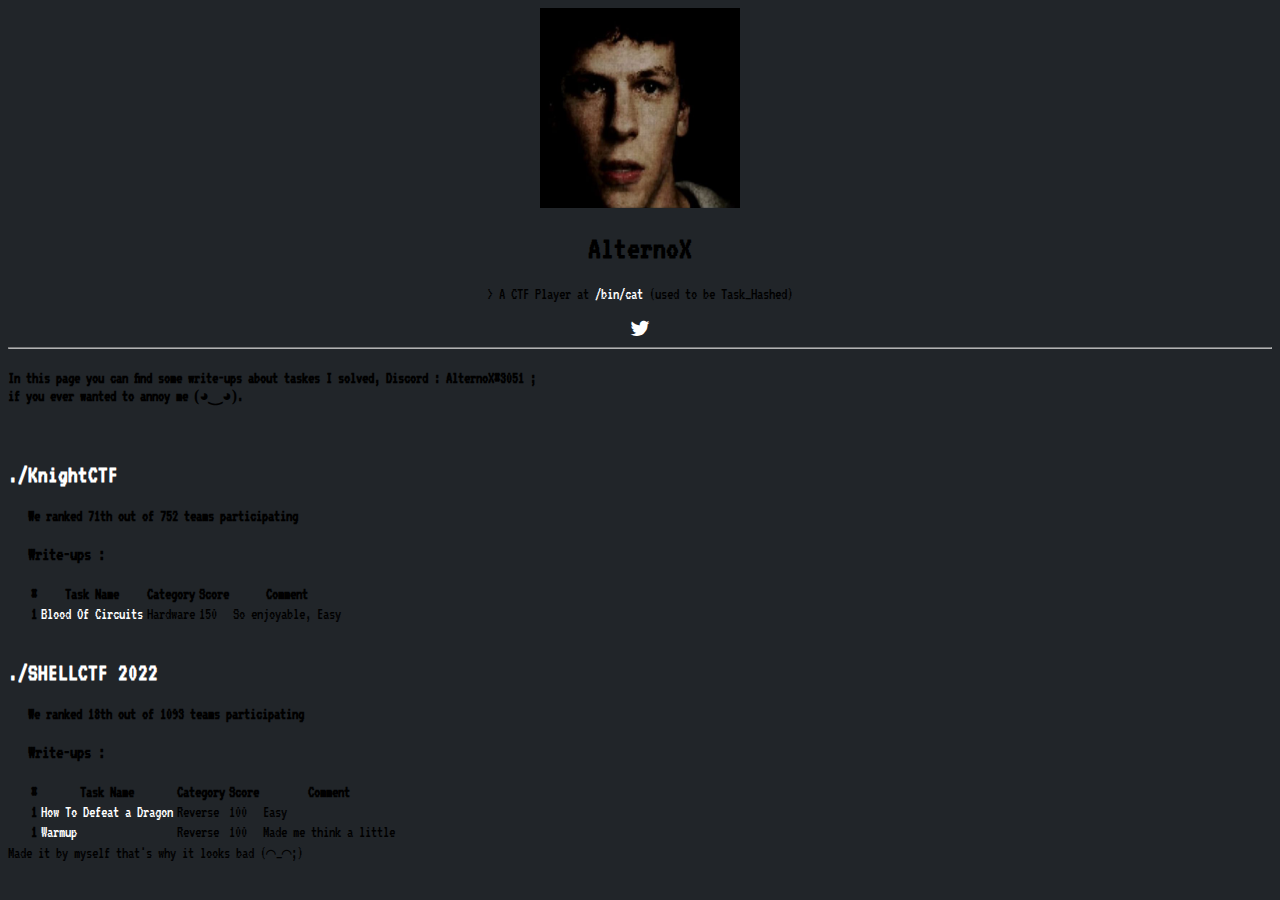
<file: index.html>
<!doctype html>
<html lang="en">
   <head>
      <!-- Required meta tags -->
      <meta charset="utf-8">
      <meta name="viewport" content="width=device-width, initial-scale=1">
      <!-- Bootstrap CSS -->
      <link href="https://cdn.jsdelivr.net/npm/bootstrap@5.1.3/dist/css/bootstrap.min.css" rel="stylesheet" integrity="sha384-1BmE4kWBq78iYhFldvKuhfTAU6auU8tT94WrHftjDbrCEXSU1oBoqyl2QvZ6jIW3" crossorigin="anonymous">
      <title>AlternoX</title>
      <link href="style.css" rel="stylesheet">
      <link rel="stylesheet" href="https://cdnjs.cloudflare.com/ajax/libs/font-awesome/4.7.0/css/font-awesome.min.css">

   </head>
   <body>
      
         <div class="container-fluid bg-dark mt-1 " style="width:100%;height: 100%;">

            <div class="container bg-secondary pt-3">

                <center>
                <div>
                    <script src="https://tryhackme.com/badge/228335"></script>
                </div>  
               <div class="row justify-content-center align-items-center" id="User">
                
                  <div class="col col-6" >
                     <img id="face" class="border border-dark rounded" src="FacePic.JPG" title="Well, not my face ofc ...">
                  </div>
                  <div class="col col-6">
                     <h1 class="text-light">AlternoX</h1>
                     <p class="text-light"> > A CTF Player at <a href="https://ctftime.org/team/211363" target="_blank">/bin/cat </a>(used to be Task_Hashed) </p>
                    <div class="col col-6"><a href="https://twitter.com/Alter_NOX_" target="_blank" class="fa fa-twitter" style="font-size:16pt;"></a></div>

                  </div>
               </div>
               
            </center>

               <hr style="opacity: 0.7;">
               <div id="site" class="container pt-1">
                <h4 class="text-light">In this page you can find some write-ups about taskes I solved, Discord : AlternoX#3051 ; <br>if you ever wanted to annoy me <span style="font-family: elephant;font-size: 12pt;" >(◕‿◕)</span>.</h4>
                <div class="container-fluid">
                    <br>
                    <h2 class="text-light"><a href="https://ctftime.org/event/1545" target="_blank">./KnightCTF</a></h2>
                    <h4 class="text-light" style="padding-inline-start: 20px;">We ranked 71th out of 752 teams participating</h4>
                    <h3 class="text-light" style="padding-inline-start: 20px;">Write-ups : </h3>
                    <table class="table text-light table-hover text-large" style="padding-inline-start: 20px;">
                        <thead>
                          <tr>
                            <th scope="col">#</th>
                            <th scope="col">Task Name</th>
                            <th scope="col">Category</th>
                            <th scope="col">Score</th>
                            <th scope="col">Comment</th>
                          </tr>
                        </thead>
                        <tbody>
                          <tr>   
                            <th scope="row">1</th>
                            <td><a href="KnightCTF/Bloodofcircuit.html" target="_blank">Blood Of Circuits</a></td>
                            <td>Hardware</td>
                            <td>150</td>
                            <td scope="col">So enjoyable, Easy</td>
                          </tr>
                        
                         
                        </tbody>
                      </table>
                </div>
                <div class="container-fluid">
                    <br>
                    <h2 class="text-light"><a href="https://ctftime.org/event/1604"" target="_blank">./SHELLCTF 2022</a></h2>
                    <h4 class="text-light" style="padding-inline-start: 20px;">We ranked 18th out of 1093 teams participating</h4>
                    <h3 class="text-light" style="padding-inline-start: 20px;">Write-ups : </h3>
                    <table class="table text-light table-hover text-large" style="padding-inline-start: 20px;">
                        <thead>
                          <tr>
                            <th scope="col">#</th>
                            <th scope="col">Task Name</th>
                            <th scope="col">Category</th>
                            <th scope="col">Score</th>
                            <th scope="col">Comment</th>
                          </tr>
                        </thead>
                        <tbody>
                          <tr>   
                            <th scope="row">1</th>
                            <td><a href="SHELLCTF/Howtodefeatadragon/Howtodefeatadragon.html" target="_blank">How To Defeat a Dragon</a></td>
                            <td>Reverse</td>
                            <td>100</td>
                            <td scope="col">Easy</td>
                          </tr>
                          <tr>   
                            <th scope="row">1</th>
                            <td><a href="SHELLCTF/Warmup/Warmup.html" target="_blank">Warmup</a></td>
                            <td>Reverse</td>
                            <td>100</td>
                            <td scope="col">Made me think a little</td>
                          </tr>
                        
                         
                        </tbody>
                      </table>
                </div>
                </div>
                <footer class=" text-center text-white pt-5 " style="bottom: 0;">
                    <!-- Copyright -->
                   <div class="text-center p-3">
                       Made it by myself that's why it looks bad (⌒_⌒;)
                    
                   </div>
               </footer>
            </div>
            
         </div>
      
      <script src="https://cdn.jsdelivr.net/npm/bootstrap@5.1.3/dist/js/bootstrap.bundle.min.js" integrity="sha384-ka7Sk0Gln4gmtz2MlQnikT1wXgYsOg+OMhuP+IlRH9sENBO0LRn5q+8nbTov4+1p" crossorigin="anonymous"></script>
   </body>
</html>
</file>
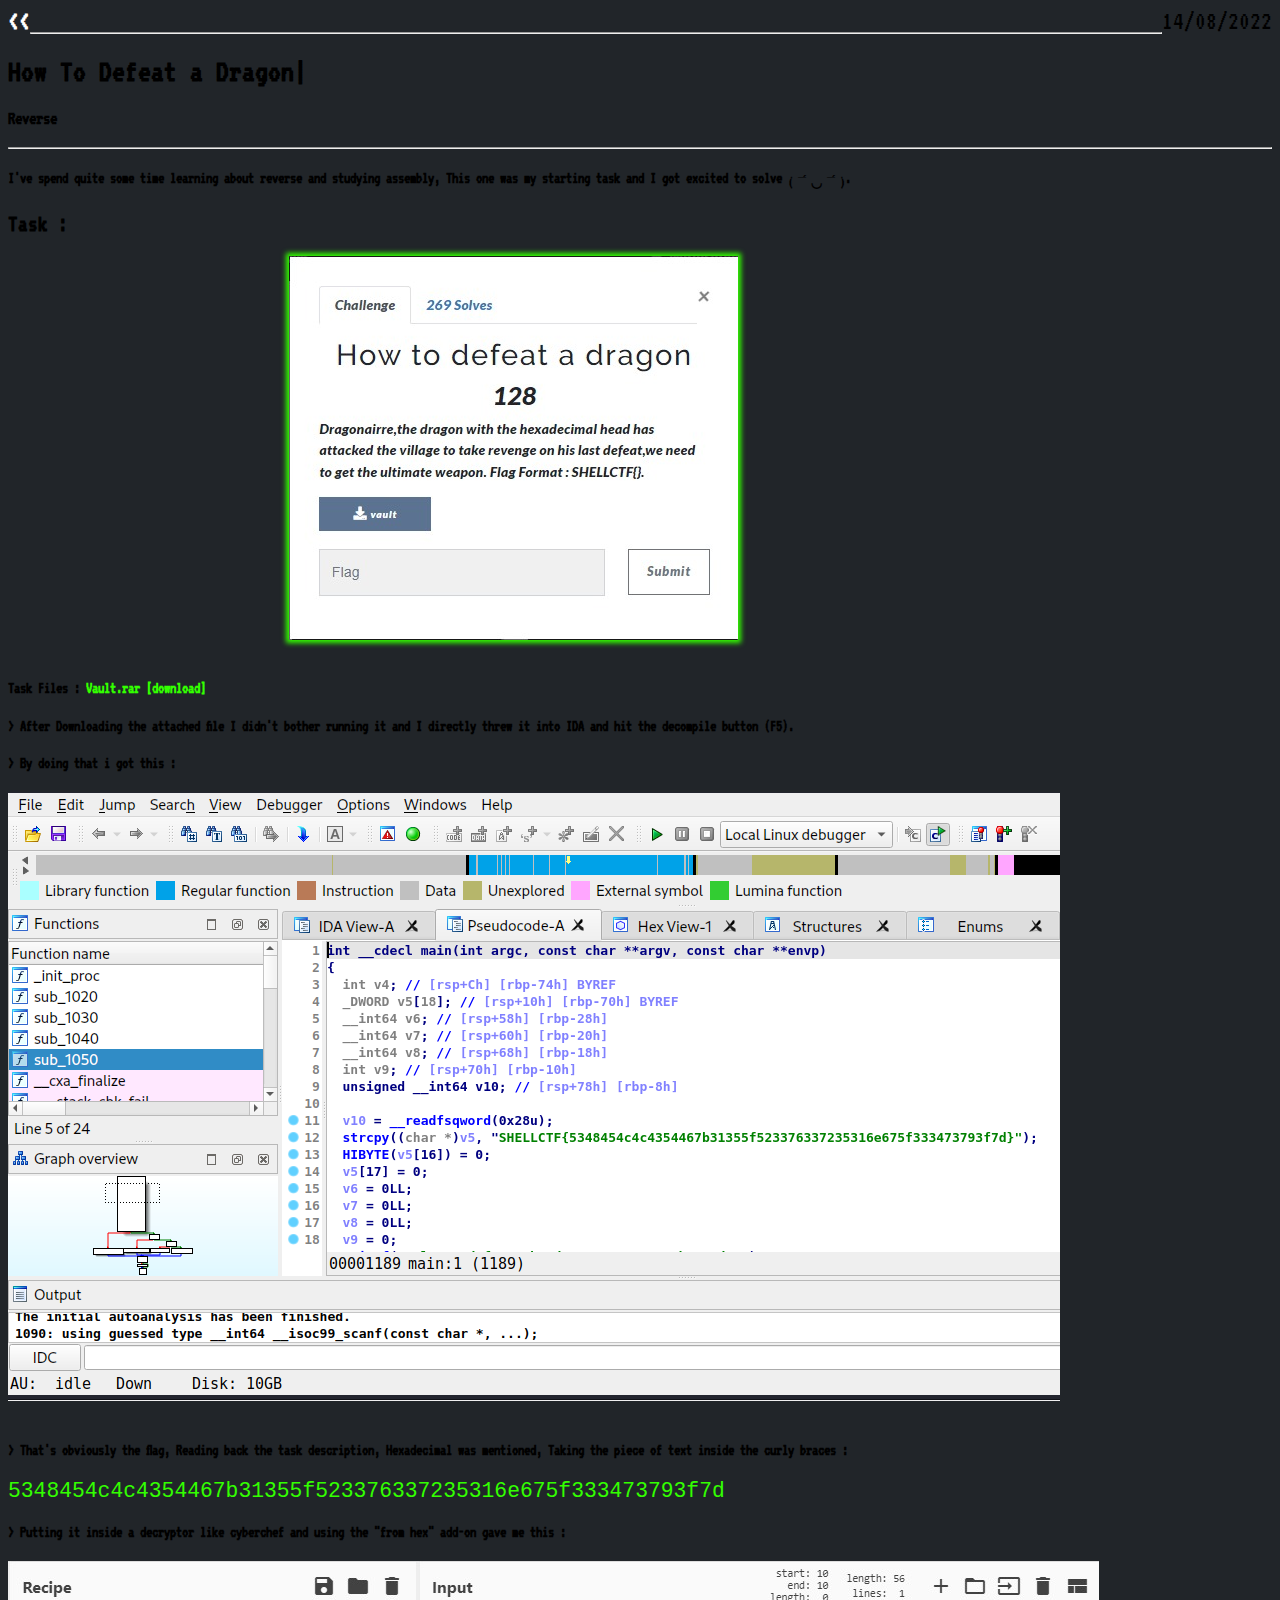
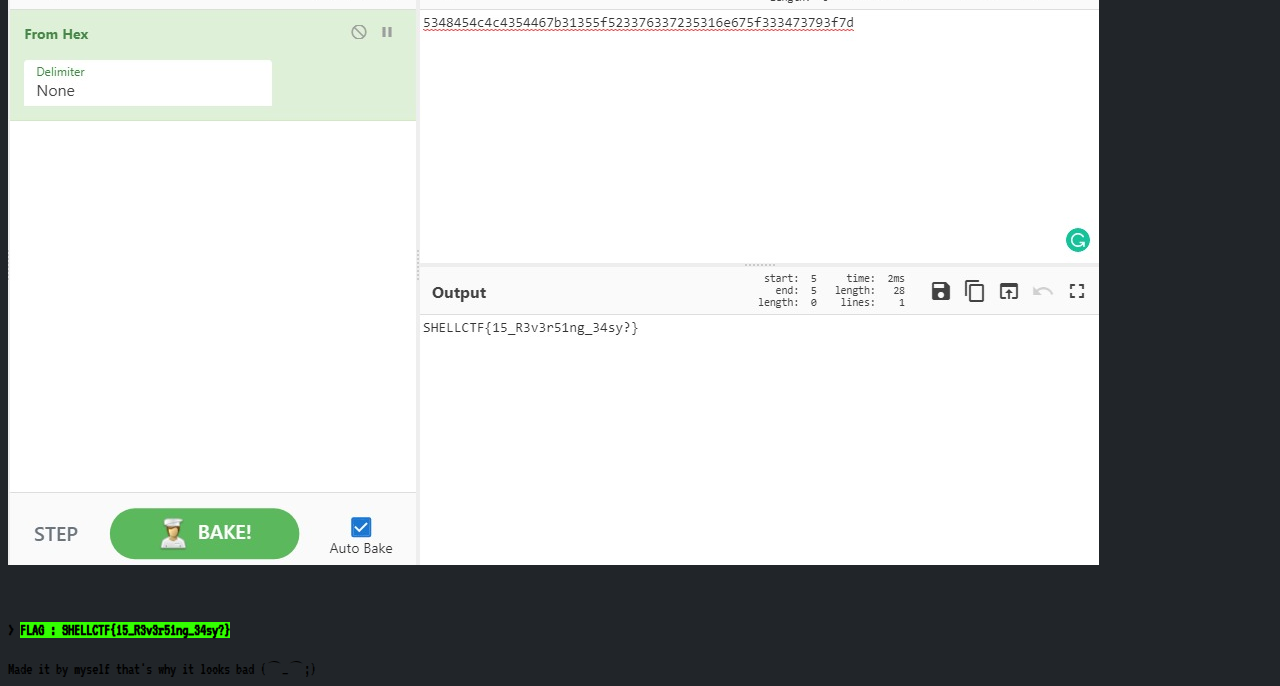
<file: SHELLCTF/Howtodefeatadragon/Howtodefeatadragon.html>
<!doctype html>
<html lang="en">
   <head>
      <!-- Required meta tags -->
      <meta charset="utf-8">
      <meta name="viewport" content="width=device-width, initial-scale=1">
      <!-- Bootstrap CSS -->
      <link href="https://cdn.jsdelivr.net/npm/bootstrap@5.1.3/dist/css/bootstrap.min.css" rel="stylesheet" integrity="sha384-1BmE4kWBq78iYhFldvKuhfTAU6auU8tT94WrHftjDbrCEXSU1oBoqyl2QvZ6jIW3" crossorigin="anonymous">
      <title>AlternoX | How to defeat a dragon</title>
      <link href="../../style.css" rel="stylesheet">
   </head>
   <body>
      
         <div class="container-fluid bg-dark mt-1 " style="width:100%;height: 100%;">
            <div class="container bg-secondary pt-3">
                    <div class="container">
                        <a href="../../index.html" style="float:left;font-size: 20pt;font-weight:bold;" > << </a><span class="text-white"style="float:right;font-size: 20pt;" >14/08/2022</span><br><hr>
                       <h1 class="text-light text-center">How To Defeat a Dragon<span id="curs">|</span></h1>
                       <h3 class="text-light text-center">Reverse</h3>
                    </div>
               

               <hr>
               <div id="site" class="container pt-1">
                <h4 class="text-light">I've spend quite some time learning about reverse and studying assembly, This one was my starting task and I got excited to solve <sub>( ‾́ ◡ ‾́ )</sub>.</h4>
                
                <div class="container-fluid">
                    <h2 class="text-light">Task : </h2>
                    <center>
                    <img class="border border-dark img-fluid"id="taskimg" src="Howtodefeatadragon.jpeg" style="    box-shadow: 0px 0px 5px 3px #33ff00;">
                    </center>
                    <br>
                    <h4 class="text-light">Task Files : <a href="vault.rar" id="taskfiles" download>Vault.rar [download]</a></h4>
                    <h4 class="text-light"> > After Downloading the attached file I didn't bother running it and I directly threw it into IDA and hit the decompile button (F5).</h4>
                    <h4 class="text-light"  > > By doing that i got this : </h4>
                    <img class="img-fluid" src="VaultIDA.PNG" >
                    <br>
                    <br>
                    <h4 class="text-light"> > That's obviously the flag, Reading back the task description, Hexadecimal was mentioned, Taking the piece of text inside the curly braces : </h4>
                    <code>5348454c4c4354467b31355f523376337235316e675f333473793f7d</code>
                    <h4 class="text-light"> > Putting it inside a decryptor like cyberchef and using the "from hex" add-on gave me this :  </h4>
                   
                    <img class="img-fluid" src="Flag.jpeg" >
                    <br>
                    <br>
                    <h4 class="text-light">
                         <br />
                         > <span style="background:#33ff00; color:black;"> FLAG : SHELLCTF{15_R3v3r51ng_34sy?}</span>

                    </h4>
                        
                    
                </div>
                </div>
                <footer class=" text-center text-white pt-5 " style="bottom: 0;">
                    <!-- Copyright -->
                   <div class="text-center p-3">
                       Made it by myself that's why it looks bad (⌒_⌒;)
                    
                   </div>
               </footer>
            </div>
            
         </div>
      
      <script src="https://cdn.jsdelivr.net/npm/bootstrap@5.1.3/dist/js/bootstrap.bundle.min.js" integrity="sha384-ka7Sk0Gln4gmtz2MlQnikT1wXgYsOg+OMhuP+IlRH9sENBO0LRn5q+8nbTov4+1p" crossorigin="anonymous"></script>
   </body>
</html>
</file>
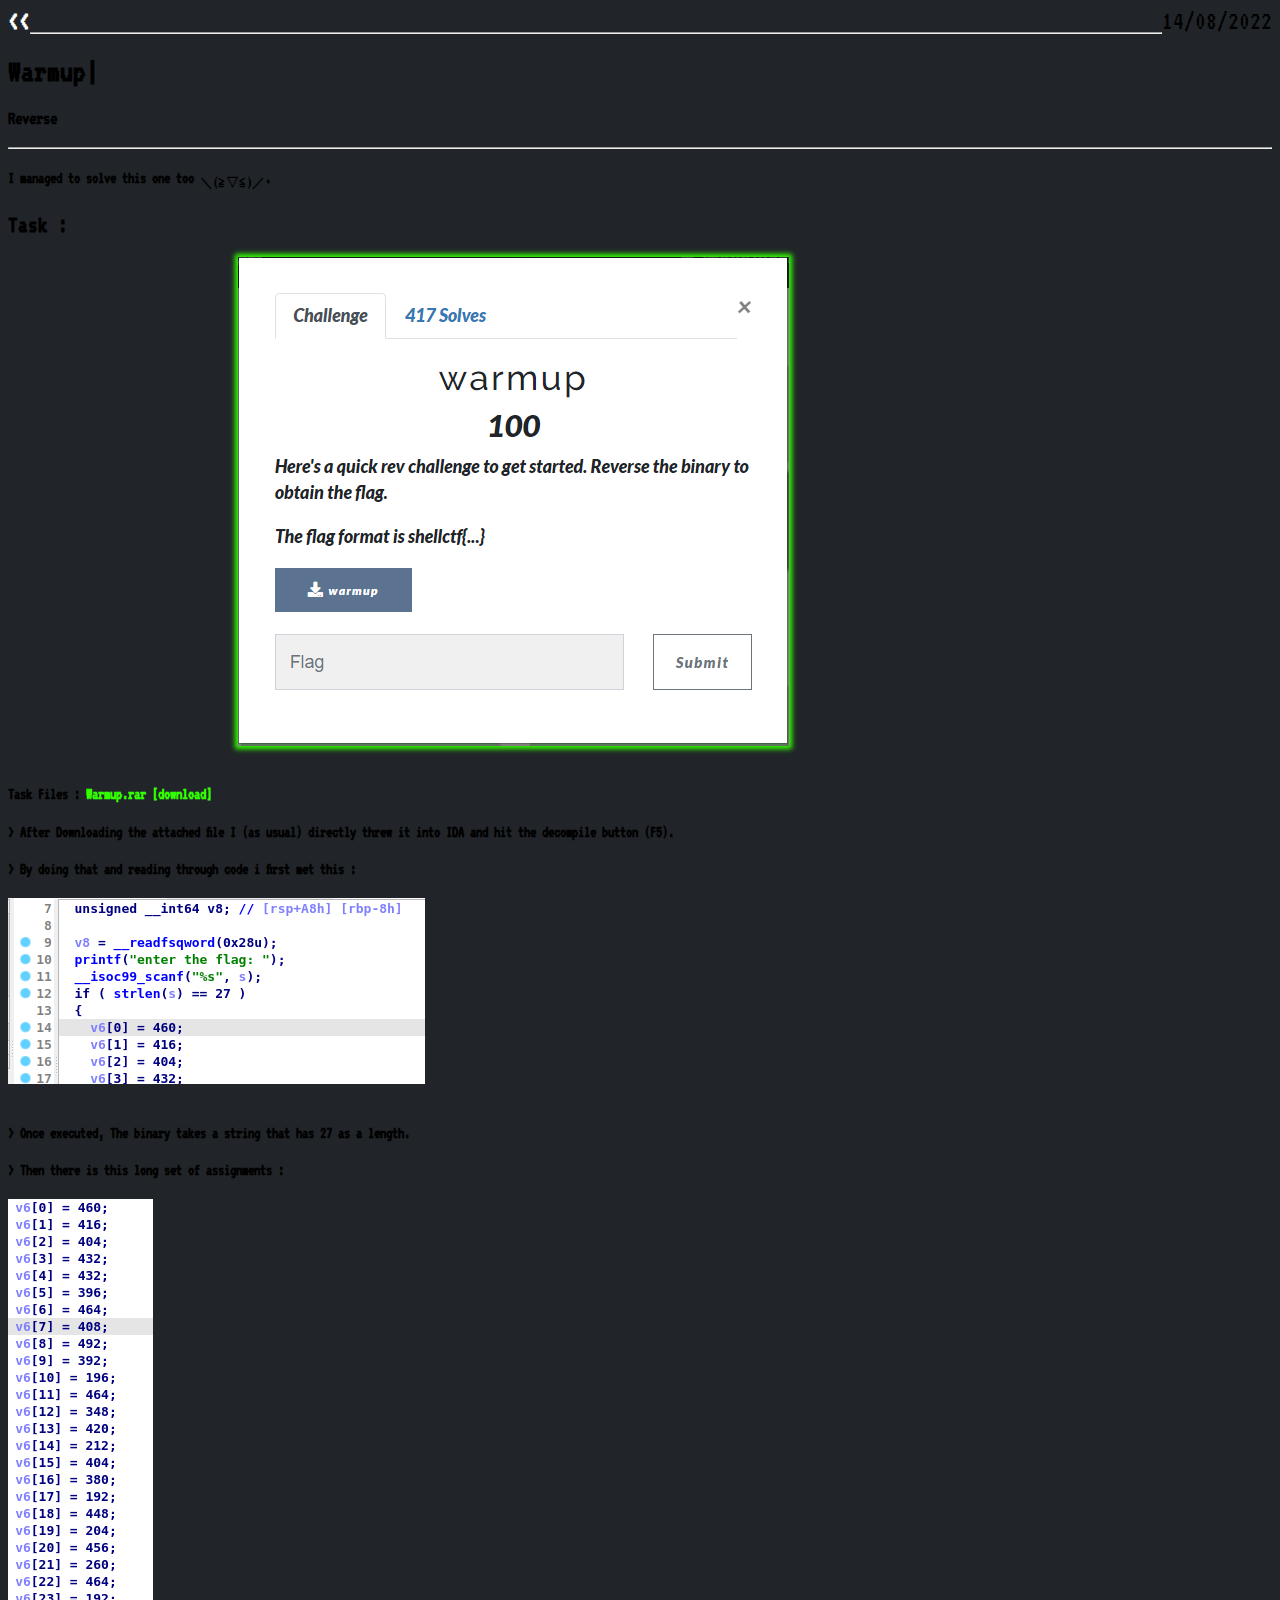
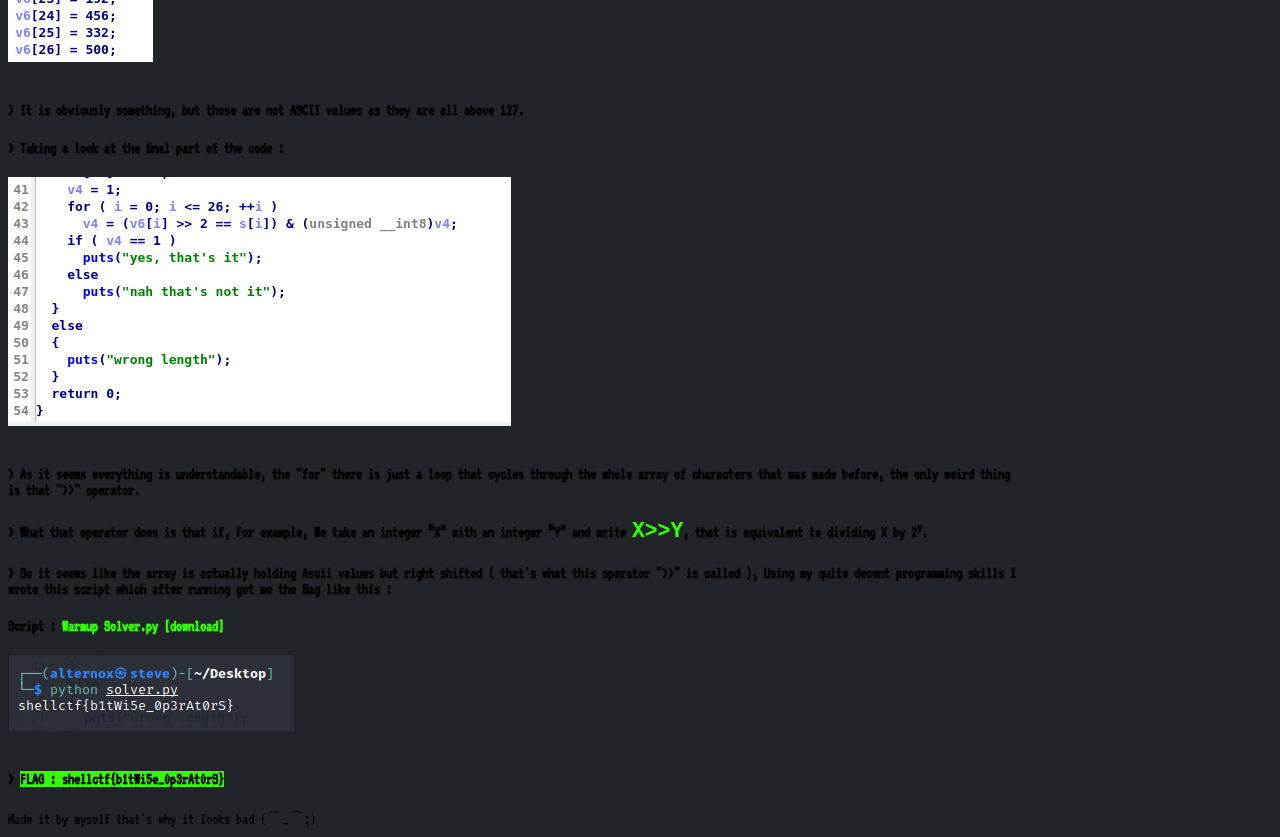
<file: SHELLCTF/Warmup/Warmup.html>
<!doctype html>
<html lang="en">
   <head>
      <!-- Required meta tags -->
      <meta charset="utf-8">
      <meta name="viewport" content="width=device-width, initial-scale=1">
      <!-- Bootstrap CSS -->
      <link href="https://cdn.jsdelivr.net/npm/bootstrap@5.1.3/dist/css/bootstrap.min.css" rel="stylesheet" integrity="sha384-1BmE4kWBq78iYhFldvKuhfTAU6auU8tT94WrHftjDbrCEXSU1oBoqyl2QvZ6jIW3" crossorigin="anonymous">
      <title>AlternoX | Warmup</title>
      <link href="../../style.css" rel="stylesheet">
   </head>
   <body>
      
         <div class="container-fluid bg-dark mt-1 " style="width:100%;height: 100%;">
            <div class="container bg-secondary pt-3">
                    <div class="container">
                        <a href="../../index.html" style="float:left;font-size: 20pt;font-weight:bold;" > << </a><span class="text-white"style="float:right;font-size: 20pt;" >14/08/2022</span><br><hr>
                       <h1 class="text-light text-center">Warmup<span id="curs">|</span></h1>
                       <h3 class="text-light text-center">Reverse</h3>
                    </div>
               

               <hr>
               <div id="site" class="container pt-1">
                <h4 class="text-light">I managed to solve this one too <sub>＼(≧▽≦)／</sub>.</h4>
                
                <div class="container-fluid">
                    <h2 class="text-light">Task : </h2>
                    <center>
                    <img class="border border-dark img-fluid"id="taskimg" src="task.PNG" style="    box-shadow: 0px 0px 5px 3px #33ff00;">
                    </center>
                    <br>
                    <h4 class="text-light">Task Files : <a href="warmup.rar" id="taskfiles" download>Warmup.rar [download]</a></h4>
                    <h4 class="text-light"> > After Downloading the attached file I (as usual) directly threw it into IDA and hit the decompile button (F5).</h4>
                    <h4 class="text-light"  > > By doing that and reading through code i first met this : </h4>
                    <img class="img-fluid" src="first part.png" >
                    <br>
                    <br>
                    <h4 class="text-light"> > Once executed, The binary takes a string that has 27 as a length. </h4>
                    <h4 class="text-light"> > Then there is this long set of assignments : </h4>
                   
                    <img class="img-fluid" src="second part.PNG" >
                    <br>
                    <br>
                    <h4 class="text-light"> > It is obviously something, but those are not ASCII values as they are all above 127.</h4>
                    <h4 class="text-light"> > Taking a look at the final part of the code : </h4>
                    <img class="img-fluid" src="last part.PNG">
                    <br>
                    <br>
                    <h4 class="text-light"> > As it seems everything is understandable, the "for" there is just a loop that cycles through the whole array of characters that was made before, the only weird thing is that ">>" operator. </h4>
                    <h4 class="text-light"> > What that operator does is that if, For example, We take an integer “X” with an integer “Y” and write <code>X>>Y</code>, that is equivalent to dividing X by 2<sup>y</sup>. </h4> 
                    
                    <h4 class="text-light"> > So it seems like the array is actually holding Ascii values but right shifted ( that's what this operator ">>" is called ), Using my quite decent programming skills I wrote this script which after running got me the flag like this : 
                    </h4>
                    <h4 class="text-light">Script : <a href="Warmup Solver.py" id="taskfiles" download>Warmup Solver.py [download]</a></h4>
                    <img class="img-fluid" src="flag.PNG">
                    <h4 class="text-light">
                         <br />
                         > <span style="background:#33ff00; color:black;"> FLAG : shellctf{b1tWi5e_0p3rAt0rS}                        </span>

                    </h4>
                        
                    
                </div>
                </div>
                <footer class=" text-center text-white pt-5 " style="bottom: 0;">
                    <!-- Copyright -->
                   <div class="text-center p-3">
                       Made it by myself that's why it looks bad (⌒_⌒;)
                    
                   </div>
               </footer>
            </div>
            
         </div>
      
      <script src="https://cdn.jsdelivr.net/npm/bootstrap@5.1.3/dist/js/bootstrap.bundle.min.js" integrity="sha384-ka7Sk0Gln4gmtz2MlQnikT1wXgYsOg+OMhuP+IlRH9sENBO0LRn5q+8nbTov4+1p" crossorigin="anonymous"></script>
   </body>
</html>
</file>
<file: style.css>
@import url("https://fonts.googleapis.com/css2?family=VT323&display=swap");
::selection{
    color:black;
    background-color: #33ff00;
}

body {
    background-color:#212529;
  font-family: "VT323", monospace;
  height: 100%;
}
@media only screen and (max-width: 600px) {
  #User {
    width: 100%;
  }
}
@media only screen and (min-width: 606px) {
  #User {
    width: 40%;
  }
}

#face {
  width: 200px;
  height: 200px;
}
#site{
    width: 80%;
    height:100%;
}
a{
    color:white;
    text-decoration: none;
}
a:hover{
    color:#212529;
}

@keyframes cursor-blink {
  0% {
    opacity: 0;
  }
}

 #curs {
  content: "";
  display: inline-block;
  animation: cursor-blink 1.5s steps(2) infinite;
}


#taskfiles{
  color: #33ff00;

}
#taskfiles:hover{
    text-shadow: 0px 0px 5px cyan;
}

code{
  color:#33ff00;
  background-color: #212529;
  font-size: 16pt;
}
</file>
